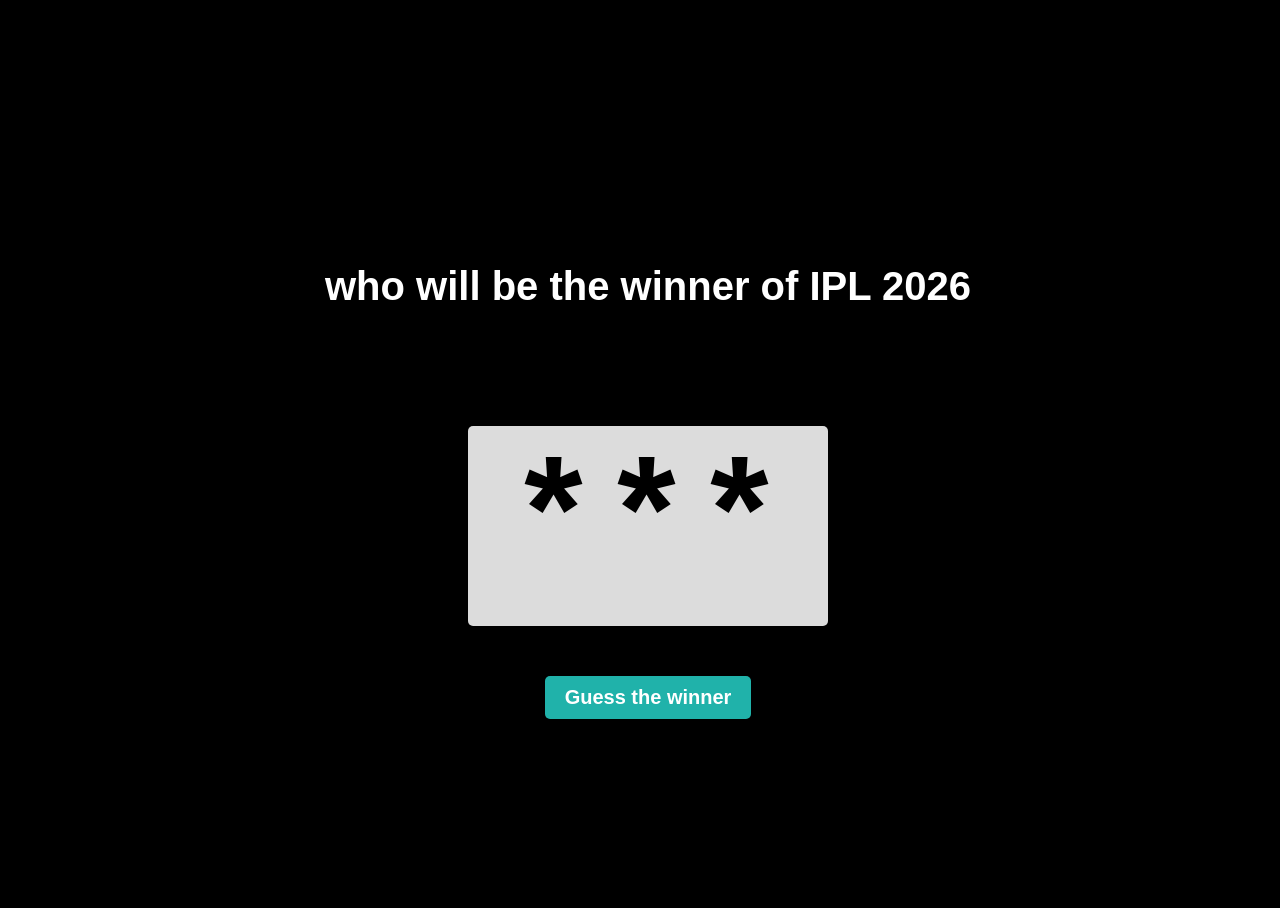
<file: index.html>
<!DOCTYPE html>
<html lang="en">
<head>
    <meta charset="UTF-8">
    <meta name="viewport" content="width=device-width, initial-scale=1.0">
    <title>Document</title>
    <link rel="stylesheet" href="style.css">
</head>
<body>
    <h5>who will be the winner of IPL 2026</h5>
    <h1>***</h1>
    <button>Guess the winner</button>

    <script src="script.js"></script>
</body>
</html>
</file>
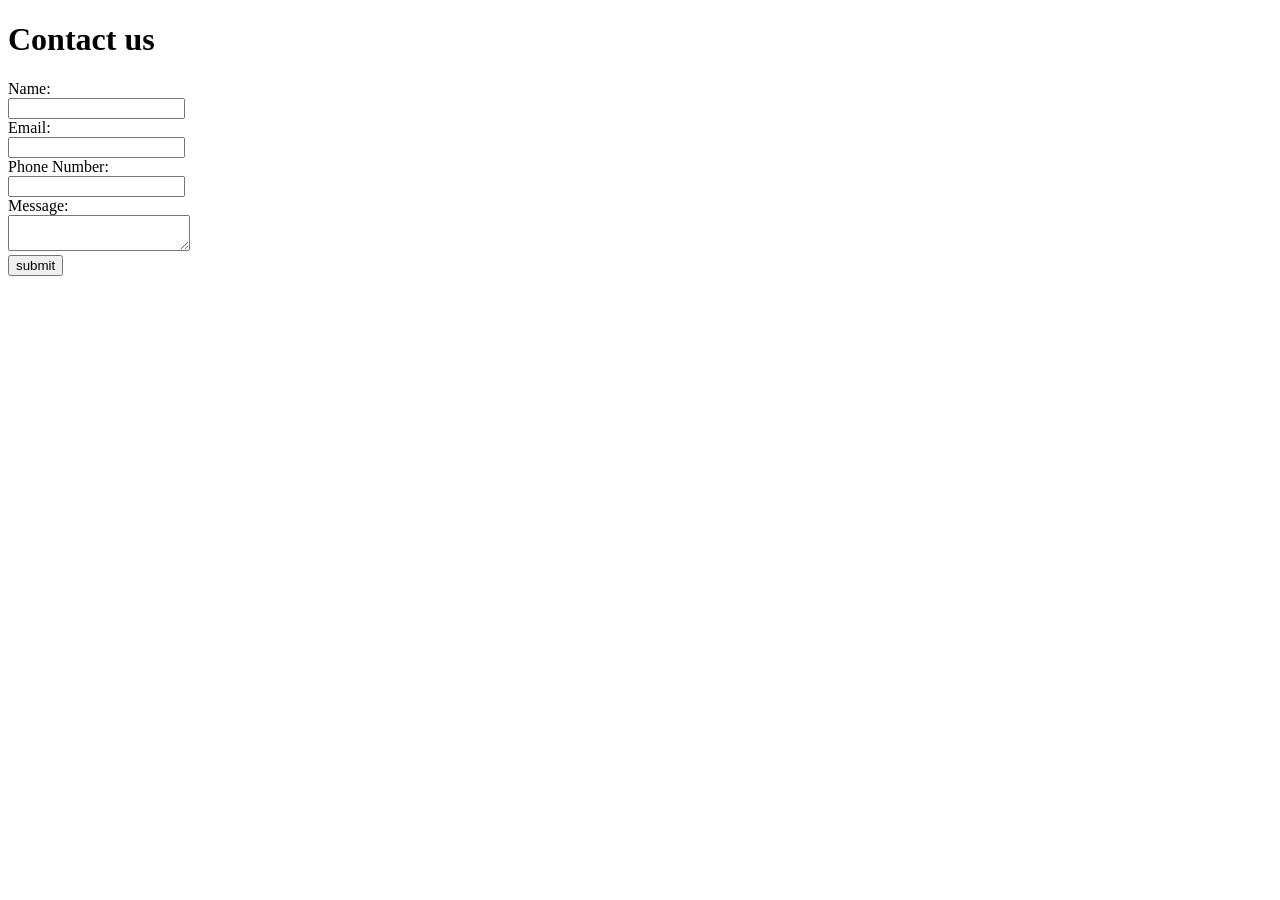
<file: project2.html>
<!DOCTYPE html>
<html lang="en">
<head>
    <meta charset="UTF-8">
    <meta name="viewport" content="width=device-width, initial-scale=1.0">
    <title>Document</title>
</head>
<body>
    <form>
       <h1>Contact us</h1>
       <label for="Name">Name:</label>
        <br>
       <input type="text" placeholder=" ">
       <br>

      <label for="email">Email:</label>
        <br>
       <input type="text" placeholder=" ">
       <br>

      <label for="phone number">Phone Number:</label>
        <br>
       <input type="text" placeholder=" ">
       <br>
       <label for="message">Message:</label>
        <br>
       <textarea name="text" id="message"></textarea>
       <br>
        <button type="submit">submit</button>

    </form>
</body>
</html>
</file>
<file: style.css>
*{
    padding: 0;
    box-sizing: border-box;
    font-family: Arial, Helvetica, sans-serif ;
    
}

html,
body{
    height:100%;
    width: 100%;
}

body{
    background-color: black;
    display:flex;
    align-items: center;
    justify-content: center;
    gap: 20px;
    flex-direction: column;
}
body{
    background-color: black;
    display:flex;
    text-align: center;
    justify-content: center;
    gap: 20px;
    flex-direction: column;
}
h5{
    font-size: 40px;
    color:white;
}

h1{
    padding: 15px 40px;
    background-color: gainsboro;
    border-radius: 5px;
    margin: 30px 0;
    font-size: 150px;
    font-family: monospace;
    letter-spacing: 3px;
}
button{
    padding: 10px 20px;
    font-size: 20px;
    background-color: lightseagreen;
    color: white;
    font-weight: 600;
    border: none;
    border-radius: 5px;
}
button:active{
    scale: 0.95;
}
</file>
